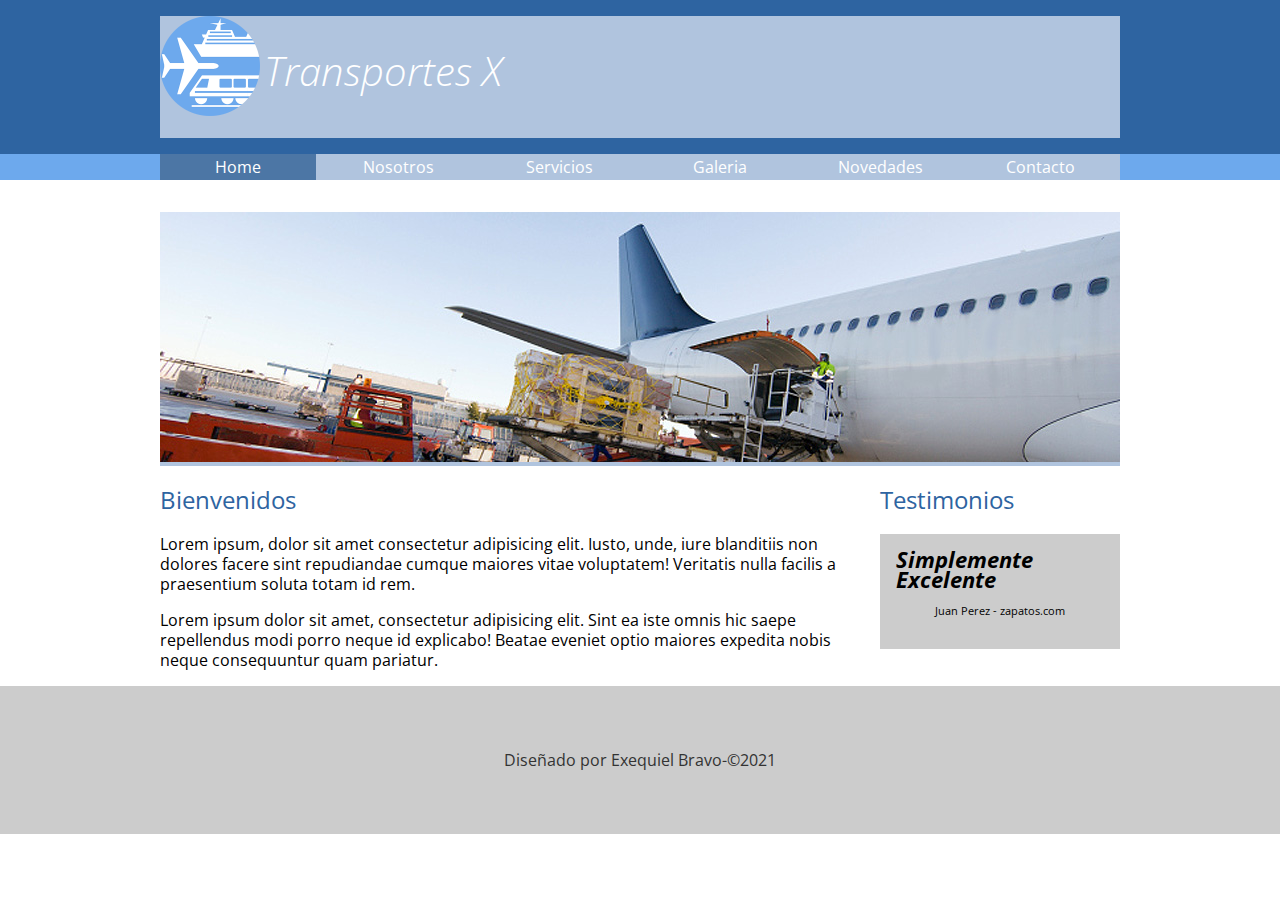
<file: index.html>
<!DOCTYPE html>
<html lang="en">
  <head>
    <meta charset="UTF-8" />
    <meta http-equiv="X-UA-Compatible" content="IE=edge" />
    <meta name="viewport" content="width=device-width, initial-scale=1.0" />
    <title>Transportes x 2021</title>
    <link rel="preconnect" href="https://fonts.googleapis.com" />
    <link rel="preconnect" href="https://fonts.gstatic.com" crossorigin />
    <link
      href="https://fonts.googleapis.com/css2?family=Open+Sans:wght@300;400;700&display=swap"
      rel="stylesheet"
    />
    <link rel="stylesheet" href="css/normalize.css" />
    <link rel="stylesheet" href="css/transportes.css" />
  </head>
  <body>
    <header>
      <div class="holder">
        <img src="img/logo.png" width="100" alt="Transportes x" />
        <h1>Transportes X</h1>
      </div>
    </header>
    <nav>
      <ul class="holder">
        <li><a class="activo" href="index.html">Home</a></li>
        <li><a href="nosotros.html">Nosotros</a></li>
        <li><a href="servicios.html">Servicios</a></li>
        <li><a href="galeria.html">Galeria</a></li>
        <li><a href="novedades.html">Novedades</a></li>
        <li><a href="contacto.html">Contacto</a></li>
      </ul>
    </nav>
    <main class="holder">
      <div class="homeimg">
        <img src="img/home/img01.jpg" alt="Avion" />
      </div>
      <div class="columnas">
        <div class="bienvenidos left">
          <h2>Bienvenidos</h2>
          <p>
            Lorem ipsum, dolor sit amet consectetur adipisicing elit. Iusto,
            unde, iure blanditiis non dolores facere sint repudiandae cumque
            maiores vitae voluptatem! Veritatis nulla facilis a praesentium
            soluta totam id rem.
          </p>
          <p>
            Lorem ipsum dolor sit amet, consectetur adipisicing elit. Sint ea
            iste omnis hic saepe repellendus modi porro neque id explicabo!
            Beatae eveniet optio maiores expedita nobis neque consequuntur quam
            pariatur.
          </p>
        </div>
        <div class="testimonios right">
          <h2>Testimonios</h2>
          <div class="testimonio">
            <span class="cita">Simplemente Excelente</span>
            <span class="autor">Juan Perez - zapatos.com</span>
          </div>
        </div>
      </div>
    </main>

    <footer><p>Diseñado por Exequiel Bravo-&copy;2021</p></footer>
  </body>
</html>
</file>
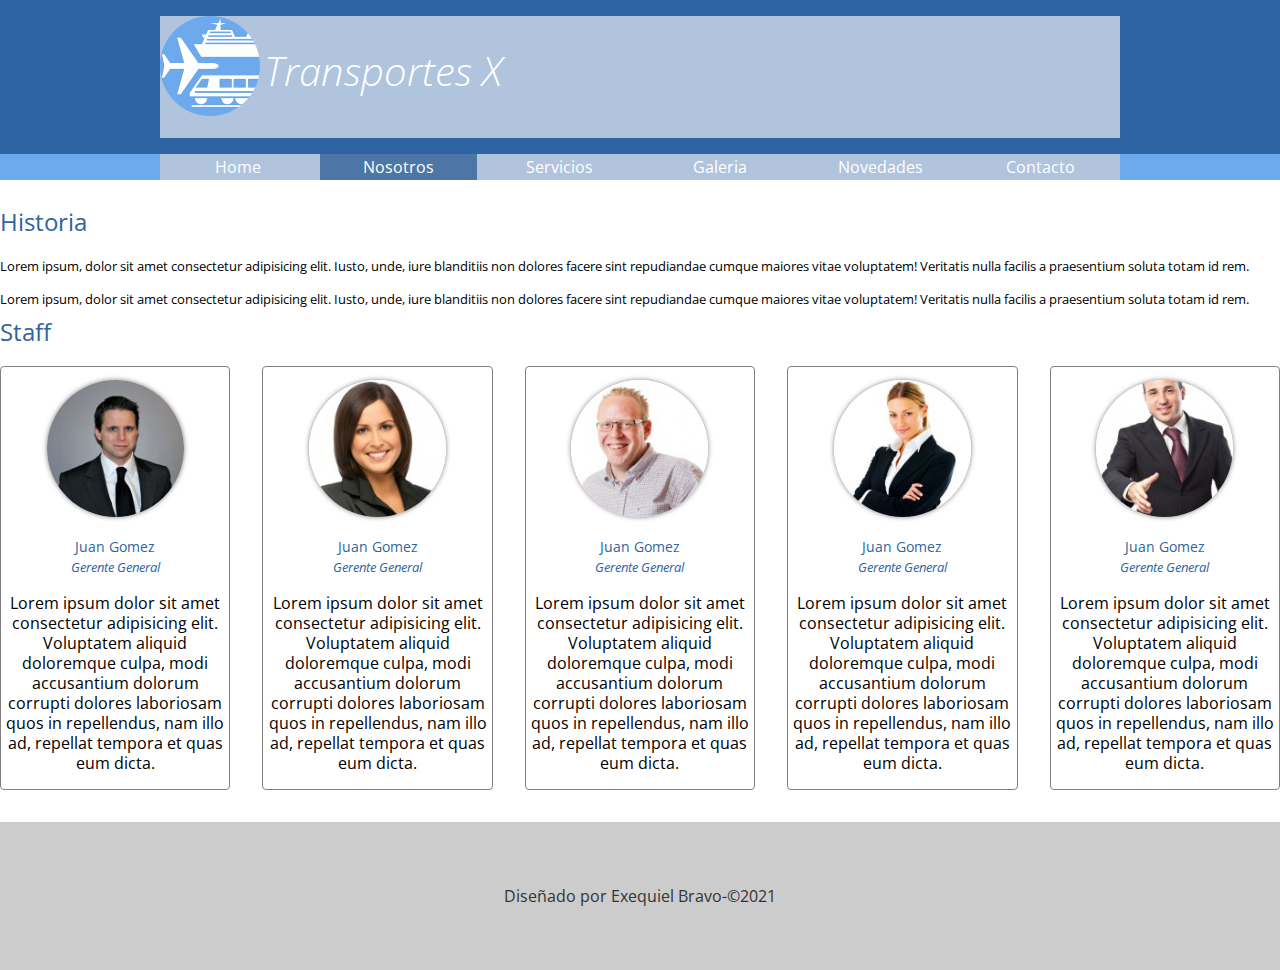
<file: nosotros.html>
<!DOCTYPE html>
<html lang="en">
  <head>
    <meta charset="UTF-8" />
    <meta http-equiv="X-UA-Compatible" content="IE=edge" />
    <meta name="viewport" content="width=device-width, initial-scale=1.0" />
    <title>Transportes x 2021</title>
    <link rel="preconnect" href="https://fonts.googleapis.com" />
    <link rel="preconnect" href="https://fonts.gstatic.com" crossorigin />
    <link
      href="https://fonts.googleapis.com/css2?family=Open+Sans:wght@300;400;700&display=swap"
      rel="stylesheet"
    />
    <link rel="stylesheet" href="css/normalize.css" />
    <link rel="stylesheet" href="css/transportes.css" />
  </head>
  <body>
    <header>
      <div class="holder">
        <img src="img/logo.png" width="100" alt="Transportes x" />
        <h1>Transportes X</h1>
      </div>
    </header>
    <nav>
      <ul class="holder">
        <li><a href="index.html">Home</a></li>
        <li><a class="activo" href="nosotros.html">Nosotros</a></li>
        <li><a href="servicios.html">Servicios</a></li>
        <li><a href="galeria.html">Galeria</a></li>
        <li><a href="novedades.html">Novedades</a></li>
        <li><a href="contacto.html">Contacto</a></li>
      </ul>
    </nav>
    <main class="holder"></main>
    <div class="historia">
      <h2>Historia</h2>
      <p>
        Lorem ipsum, dolor sit amet consectetur adipisicing elit. Iusto, unde,
        iure blanditiis non dolores facere sint repudiandae cumque maiores vitae
        voluptatem! Veritatis nulla facilis a praesentium soluta totam id rem.
      </p>
      <p>
        Lorem ipsum, dolor sit amet consectetur adipisicing elit. Iusto, unde,
        iure blanditiis non dolores facere sint repudiandae cumque maiores vitae
        voluptatem! Veritatis nulla facilis a praesentium soluta totam id rem.
      </p>
    </div>
    <div class="staff">
      <h2>Staff</h2>
      <div class="personas">
        <div class="persona">
          <img src="img/nosotros/nosotros1.jpg" alt="Juan Gomez" />
          <h5>Juan Gomez</h5>
          <h6>Gerente General</h6>
          <p>
            Lorem ipsum dolor sit amet consectetur adipisicing elit. Voluptatem
            aliquid doloremque culpa, modi accusantium dolorum corrupti dolores
            laboriosam quos in repellendus, nam illo ad, repellat tempora et
            quas eum dicta.
          </p>
        </div>
        <!--cierra div persona-->
        <div class="persona">
          <img src="img/nosotros/nosotros2.jpg" alt="Juan Gomez" />
          <h5>Juan Gomez</h5>
          <h6>Gerente General</h6>
          <p>
            Lorem ipsum dolor sit amet consectetur adipisicing elit. Voluptatem
            aliquid doloremque culpa, modi accusantium dolorum corrupti dolores
            laboriosam quos in repellendus, nam illo ad, repellat tempora et
            quas eum dicta.
          </p>
        </div>
        <!--cierra div persona-->
        <div class="persona">
          <img src="img/nosotros/nosotros3.jpg" alt="Juan Gomez" />
          <h5>Juan Gomez</h5>
          <h6>Gerente General</h6>
          <p>
            Lorem ipsum dolor sit amet consectetur adipisicing elit. Voluptatem
            aliquid doloremque culpa, modi accusantium dolorum corrupti dolores
            laboriosam quos in repellendus, nam illo ad, repellat tempora et
            quas eum dicta.
          </p>
        </div>
        <!--cierra div persona-->
        <div class="persona">
          <img src="img/nosotros/nosotros4.jpg" alt="Juan Gomez" />
          <h5>Juan Gomez</h5>
          <h6>Gerente General</h6>
          <p>
            Lorem ipsum dolor sit amet consectetur adipisicing elit. Voluptatem
            aliquid doloremque culpa, modi accusantium dolorum corrupti dolores
            laboriosam quos in repellendus, nam illo ad, repellat tempora et
            quas eum dicta.
          </p>
        </div>
        <!--cierra div persona-->
        <div class="persona">
          <img src="img/nosotros/nosotros5.jpg" alt="Juan Gomez" />
          <h5>Juan Gomez</h5>
          <h6>Gerente General</h6>
          <p>
            Lorem ipsum dolor sit amet consectetur adipisicing elit. Voluptatem
            aliquid doloremque culpa, modi accusantium dolorum corrupti dolores
            laboriosam quos in repellendus, nam illo ad, repellat tempora et
            quas eum dicta.
          </p>
        </div>
        <!--cierra div persona-->
      </div>
    </div>

    <footer><p>Diseñado por Exequiel Bravo-&copy;2021</p></footer>
  </body>
</html>
</file>
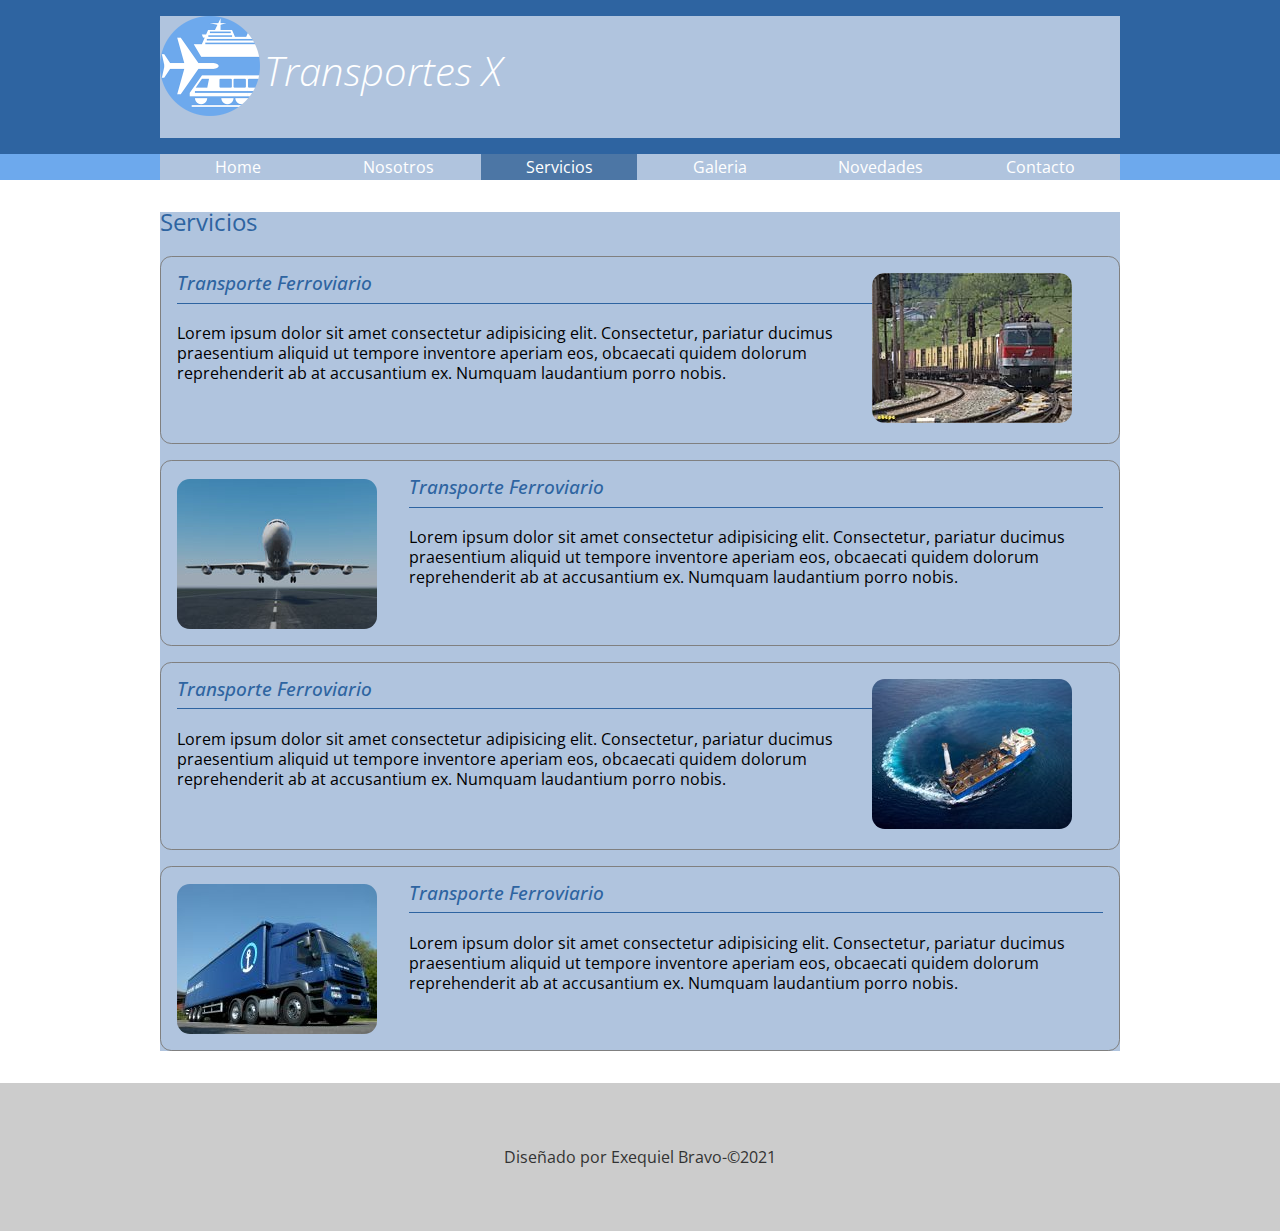
<file: servicios.html>
<!DOCTYPE html>
<html lang="en">
  <head>
    <meta charset="UTF-8" />
    <meta http-equiv="X-UA-Compatible" content="IE=edge" />
    <meta name="viewport" content="width=device-width, initial-scale=1.0" />
    <title>Transportes x 2021</title>
    <link rel="preconnect" href="https://fonts.googleapis.com" />
    <link rel="preconnect" href="https://fonts.gstatic.com" crossorigin />
    <link
      href="https://fonts.googleapis.com/css2?family=Open+Sans:wght@300;400;700&display=swap"
      rel="stylesheet"
    />
    <link rel="stylesheet" href="css/normalize.css" />
    <link rel="stylesheet" href="css/transportes.css" />
  </head>
  <body>
    <header>
      <div class="holder">
        <img src="img/logo.png" width="100" alt="Transportes x" />
        <h1>Transportes X</h1>
      </div>
    </header>
    <nav>
      <ul class="holder">
        <li><a href="index.html">Home</a></li>
        <li><a href="nosotros.html">Nosotros</a></li>
        <li><a class="activo" href="servicios.html">Servicios</a></li>
        <li><a href="galeria.html">Galeria</a></li>
        <li><a href="novedades.html">Novedades</a></li>
        <li><a href="contacto.html">Contacto</a></li>
      </ul>
    </nav>
    <main class="holder">
      <h2>Servicios</h2>
      <div class="servicio">
        <img src="img/servicios/ferroviario.jpg" alt="Tren" />
        <div class="info">
          <h4>Transporte Ferroviario</h4>
          <p>
            Lorem ipsum dolor sit amet consectetur adipisicing elit.
            Consectetur, pariatur ducimus praesentium aliquid ut tempore
            inventore aperiam eos, obcaecati quidem dolorum reprehenderit ab at
            accusantium ex. Numquam laudantium porro nobis.
          </p>
        </div>
      </div>
      <div class="servicio">
        <img src="img/servicios/aereo.jpg" alt="Tren" />
        <div class="info">
          <h4>Transporte Ferroviario</h4>
          <p>
            Lorem ipsum dolor sit amet consectetur adipisicing elit.
            Consectetur, pariatur ducimus praesentium aliquid ut tempore
            inventore aperiam eos, obcaecati quidem dolorum reprehenderit ab at
            accusantium ex. Numquam laudantium porro nobis.
          </p>
        </div>
      </div>
      <div class="servicio">
        <img src="img/servicios/maritimo.jpg" alt="Tren" />
        <div class="info">
          <h4>Transporte Ferroviario</h4>
          <p>
            Lorem ipsum dolor sit amet consectetur adipisicing elit.
            Consectetur, pariatur ducimus praesentium aliquid ut tempore
            inventore aperiam eos, obcaecati quidem dolorum reprehenderit ab at
            accusantium ex. Numquam laudantium porro nobis.
          </p>
        </div>
      </div>
      <div class="servicio">
        <img src="img/servicios/terrestre.jpg" alt="Tren" />
        <div class="info">
          <h4>Transporte Ferroviario</h4>
          <p>
            Lorem ipsum dolor sit amet consectetur adipisicing elit.
            Consectetur, pariatur ducimus praesentium aliquid ut tempore
            inventore aperiam eos, obcaecati quidem dolorum reprehenderit ab at
            accusantium ex. Numquam laudantium porro nobis.
          </p>
        </div>
      </div>
    </main>

    <footer><p>Diseñado por Exequiel Bravo-&copy;2021</p></footer>
  </body>
</html>
</file>
<file: css/transportes.css>
/*font-family: 'Open Sans', sans-serif;*/

body {
  font-family: "Open Sans", sans-serif;
  font-size: 16px;
  line-height: 20px; /*alto de linea o separacion entre linea y linea*/
}
header {
  background-color: #2e64a1;
  padding: 1em 0;
}

header h1 {
  color: white;
  font-size: 2.5em; /*1 em = 16 px*/
  font-style: italic;
  font-weight: 100;
  display: inline-block;
  position: relative;
  bottom: 30px;
}
nav {
  background-color: #6da9ed;
  margin-bottom: 2em;
}

nav ul {
  list-style: none;
  margin: 0;
  padding: 0;
}
nav ul li {
  display: inline-block;
  width: 16.3%;
}

nav ul li a {
  text-decoration: none;
  color: white;
  text-align: center;
  display: block;
  padding: 0.2em 0.4em;
}
nav ul li a:hover {
  background-color: rgba(0, 0, 0, 0.3);
}
footer {
  background-color: #ccc;
  clear: both;
  color: #333;
  padding: 3em 0;
  margin-top: 2em;
  text-align: center;
}
.holder {
  max-width: 960px;
  margin: 0 auto;
  background-color: lightsteelblue;
}
nav ul li a.activo {
  background-color: #4c76a5;
}

h2 {
  color: #2e64a1;
  font-weight: 400;
  margin: 0 0 1em;
}

.left {
  float: left;
}
.right {
  float: right;
}
.homeimg {
  margin-bottom: 1.5em;
}
.bienvenidos,
.testimonios {
  box-sizing: border-box;
}
.testimonios {
  width: 25%;
}
.testimonio {
  background-color: #ccc;
  padding: 1em;
}
.bienvenidos {
  width: 75%;
  padding-right: 2em;
}
.testimonio .cita {
  font-weight: bold;
  font-style: italic;
  font-size: 1.4em;

  display: block;
}
.testimonio .autor {
  font-size: 0.7em;
  text-align: center;
  margin: 1em 0;
  display: block;
}

/*fin home*/

/*Inicio nosotros*/

.historia p {
  font-size: 0.8em;
}
.personas {
  overflow: hidden;
}
.persona {
  width: 18%;
  border: 1px solid gray;
  border-radius: 0.25em;
  float: left;
  margin-left: 2.5%;
  box-sizing: border-box;
  text-align: center;
}
.persona img {
  border-radius: 50%;
  box-shadow: 0 0 5px rgba(0, 0, 0, 0.5);
  margin: 0.8em 0 1em;
  max-width: 60%;
}
.persona h5,
.persona h6 {
  text-align: center;
  font-weight: normal;
  color: #2e64a1;
  margin: 0;
}

.persona h5 {
  font-size: 0.9em;
}
.persona h6 {
  font-size: 0.8em;
  font-style: italic;
}

.persona:first-child {
  margin-left: 0;
}

/*fin nosotros*/

/*Inicio servicio*/

.servicio {
  border: 1px solid gray;
  border-radius: 0.7em;
  margin: 1em 0;
  padding: 1em;
  overflow: hidden;
}

.servicio .info {
  width: 75%;
}

.servicio .info h4 {
  color: #2e64a1;
  font-size: 1.2em;
  font-style: italic;
  font-weight: 500;
  margin: 0 0 1em;
  border-bottom: 1px solid #2e64a1;
  padding-bottom: 0.5em;
}

.servicio img {
  border-radius: 0.8em;
}

.servicio:nth-child(even) .info {
  float: left;
}
.servicio:nth-child(odd) img {
  float: left;
  margin: 0.1em 0 0;
}
.servicio:nth-child(odd) .info {
  float: right;
}

/*fin servicio*/
</file>
